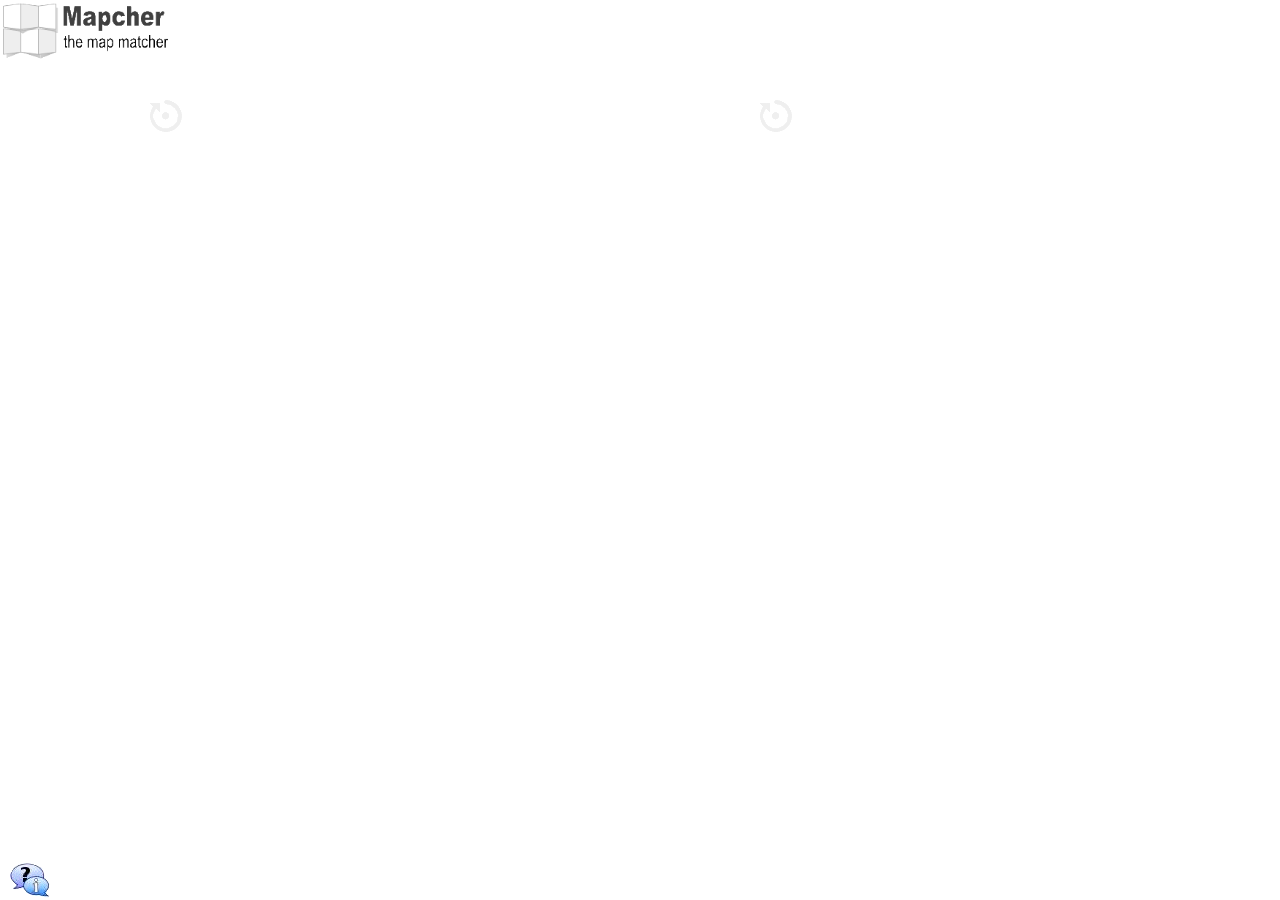
<file: index.html>
<!DOCTYPE html>
<html  xmlns="http://www.w3.org/1999/xhtml">
    <head>
        <meta http-equiv="Content-Type" content="text/html; charset=UTF-8">
        <meta name="keywords" lang="ru" content="2, две, карты, рядом, сравнить, сопоставить, больше, море, озеро, город">
        <meta name="description" lang="ru" content="Сравните наглядно две карты. Ответьте на вопрос: Это как докуда?">
        <meta name="keywords" lang="en-us" content="2, two, maps, side-by-side, match, compare, comparison, collation, bigger, sea, lake, city">
        <meta name="description" lang="en-us" content="Compare visually geographical objects on two maps side-by-side.">
        <title>Mapcher</title>
        <script type="text/javascript" async="" src="js/watch.js"></script>
        <script type="text/javascript">
            let lang;
            if (document.cookie.indexOf('l%3Dr') > -1) {
                lang = 'ru';
            }
            else if (document.cookie.indexOf('l%3De') > -1) {
                lang = 'en-us';
            }
            else {
                if (location.hash.indexOf('l=r') > -1) {
                    lang = 'ru';
                }
                else {
                    lang = 'en-us';
                }
            }
            let l10n;
            if (lang === 'ru') {
                l10n = {
                    lang: 'ru',
                    locale: 'ru-RU',
                    keywords: '2, две, карты, рядом, сравнить, сопоставить, больше, море, озеро, город',
                    description: 'Сравните наглядно две карты. Ответьте на вопрос: Это как докуда?',
                    title: 'Mapcher',
                    help: 'Помощь',
                    language: 'Язык',
                    layout: 'Расположение карт',
                    russian: 'Русский  &#x2713;',
                    english: 'English',
                    horizontal: 'Горизонтально',
                    vertical: 'Вертикально',
                    reset: 'Сброс'
                };
            }
            else {
                l10n = {
                    lang: 'en',
                    locale: 'en-US',
                    keywords: '2, two, maps, side-by-side, match, compare, comparison, collation, bigger, sea, lake, city',
                    description: 'Compare visually geographical objects on two maps side-by-side.',
                    title: 'Mapcher',
                    help: 'Help',
                    language: 'Language',
                    layout: 'Layout',
                    russian: 'Русский',
                    english: 'English  &#x2713;',
                    horizontal: 'Horizontal',
                    vertical: 'Vertical',
                    reset: 'Reset'
                };
            }
        </script>

        <meta name="robots" content="all">
        <meta name="author" content="Mapcher">
        <meta name="copyright" content="Mapcher 2020">

        <meta name="viewport" content="initial-scale=1.0, user-scalable=no, maximum-scale=1">
        <link rel="shortcut icon" type="image/png" href="img/favicon.png">
        <link rel="stylesheet" href="css/bootstrap.css">
        <link rel="stylesheet" href="css/jquery-ui.css">
        <link href="css/main.css" rel="stylesheet">

        <script src="js/jquery.js" type="text/javascript"></script>
        <script src="js/jquery-ui.js" type="text/javascript"></script>
        <script src="js/jquery-css-transform.js" type="text/javascript"></script>
        <script src="js/jquery-animate-css-rotate-scale.js" type="text/javascript"></script>
        <script src="js/jquery.cookie.js" type="text/javascript"></script>
        <script type="text/javascript">
            document.write("<script type='text/javascript' src='https://api-maps.yandex.ru/2.1.29/?lang=" + l10n.locale + "&amp;apikey=1b5c3f86-fe5f-4d38-bea4-d415aa100988'><\/script>");
        </script>
        <!--<script type="text/javascript" src="js/json.txt"></script>-->
        <script type="text/javascript" src="js/share.js" charset="utf-8"></script>

        <script type="text/javascript" src="js/app.js"></script>

        <script type="text/javascript" async="" src="js/reformal.js"></script>
        <style type="text/css" media="screen">
            #reformal_tab {
                display: block;
                font-size: 0;
                background-color: transparent !important;
                line-height: 0;
                cursor: pointer;
                z-index: 100001;
                left: 10px;
                position: fixed;
                bottom: 0;
                border: none;
            }
            #reformal_tab img {
                border: none;
                padding: 0;
                margin: 0;
            }
        </style>
    </head>

    <body>
        <a id="reformal_tab" href="http://mapcher.reformal.ru/" onclick="Reformal.widgetOpen();return false;"
                 onmouseover="Reformal.widgetPreload();" onmouseout="Reformal.widgetAbortPreload();">
            <img src="img/feedback.png" alt="">
        </a>

        <div id="window" class="window">
            <div id="maps" class="maps">
                <div id="mapContainer0" class="mapContainer0">
                    <div id="map0" class="map0"></div>
                    <div id="handle0" class="handle0 handleShow ui-draggable ui-draggable-handle">
                        <img src="img/handle.png">
                    </div>
                </div>
                <div id="mapContainer1" class="mapContainer1">
                    <div id="map1" class="map1"></div>
                    <div id="handle1" class="handle1 handleShow ui-draggable ui-draggable-handle">
                        <img src="img/handle.png">
                    </div>
                </div>
                <div id="horizontalDivider" class="horizontalDivider"></div>
                <div id="verticalDivider" class="verticalDivider"></div>
            </div>

            <div id="header" class="header">
                <div id="logo" class="logo">
                    <img src="img/logo100Mapcher.png" style="height:60px; float:left">
                    <!--<div id="shares" class="shares">
                        <div id="ya_share" class="ya_share"></div>
                        <div id="ya_share2" class="ya_share2"></div>
                    </div>-->
                </div>
                <div id="banners" class="banners"></div>
            </div>

            <div id="menu" class="menu">
                <br>
                <script>document.write(l10n.language);</script>
                <br>
                <span id="ru" class="ru menuOption"><img src="img/ru.png">
                        <script>document.write(l10n.russian);</script>
                </span>
                <br>
                <span id="en" class="en menuOption"><img src="img/en.png">
                        <script>document.write(l10n.english);</script>
                </span>
                <br>
                <br>
                <script>document.write(l10n.layout);</script>
                <br>
                <span id="horizontal" class="horizontal menuOption">
                    <img src="img/horizontal.png" alt="horizontal">
                    <script>document.write(l10n.horizontal);</script>
                </span>
                <br>
                <span id="vertical" class="vertical menuOption">
                    <img src="img/vertical.png" alt="vertical">
                    <script>document.write(l10n.vertical);</script>
                </span>
                <br>
                <br>
                <span id="reset" class="reset menuOption">
                    <img src="img/reset.png" alt="reset">
                    <script>document.write(l10n.reset);</script>
                </span>
                <br>
                <span id="help" class="help menuOption">
                    <script>document.write("<a href='" + l10n.locale.substr(0, 2) + "/index.html'></a>");</script>
                    <a href="en/index.html">
                        <img src="img/help.png" style="background-color:white">
                        <script>document.write(l10n.help);</script>
                    </a>
                    <br>
                </span>
                <span id="mailto" class="mailto menuOption">
                    <a href="mailto:mapcher.com@yandex.ru">e-mail: mapcher.com@yandex.ru</a>
                </span>

                <div id="metrica" class="metrica">

                </div>
            </div>
        </div>

        <script type="text/javascript">
            const reformalOptions = {
                project_id: 852979,
                project_host: "mapcher.reformal.ru",
                tab_orientation: "bottom-left",
                tab_indent: "10px",
                tab_image_url: "img/feedback.png",
                tab_is_custom: true
            };
            (function () {
                const script = document.createElement('script');
                script.type = 'text/javascript'; script.async = true;
                script.src = ('https:' == document.location.protocol ? 'https://' : 'http://') + 'media.reformal.ru/widgets/v3/reformal.js';
                document.getElementsByTagName('head')[0].appendChild(script);
            })();
        </script>
        <noscript>
            <a href="http://reformal.ru"><img src="http://media.reformal.ru/reformal.png" /></a>
            <a href="http://mapcher.reformal.ru">Oтзывы и предложения для Mapcher</a>
        </noscript>

        <script type="text/javascript">
            reformal_wdg_domain = "mapcher";
            reformal_wdg_mode = 0;
            reformal_wdg_title = "Mapcher";
            reformal_wdg_ltitle = "Leave feedback";
            reformal_wdg_lfont = "Verdana, Geneva, sans-serif";
            reformal_wdg_lsize = "11px";
            reformal_wdg_color = "#FFA000";
            reformal_wdg_bcolor = "#516683";
            reformal_wdg_tcolor = "#FFFFFF";
            reformal_wdg_align = "left";
            reformal_wdg_waction = 0;
            reformal_wdg_vcolor = "#9FCE54";
            reformal_wdg_cmline = "#E0E0E0";
            reformal_wdg_glcolor = "#105895";
            reformal_wdg_tbcolor = "#FFFFFF";
            reformal_wdg_bimage = "8489db229aa0a66ab6b80ebbe0bb26cd.png";
        </script>
    </body>
</html>
</file>
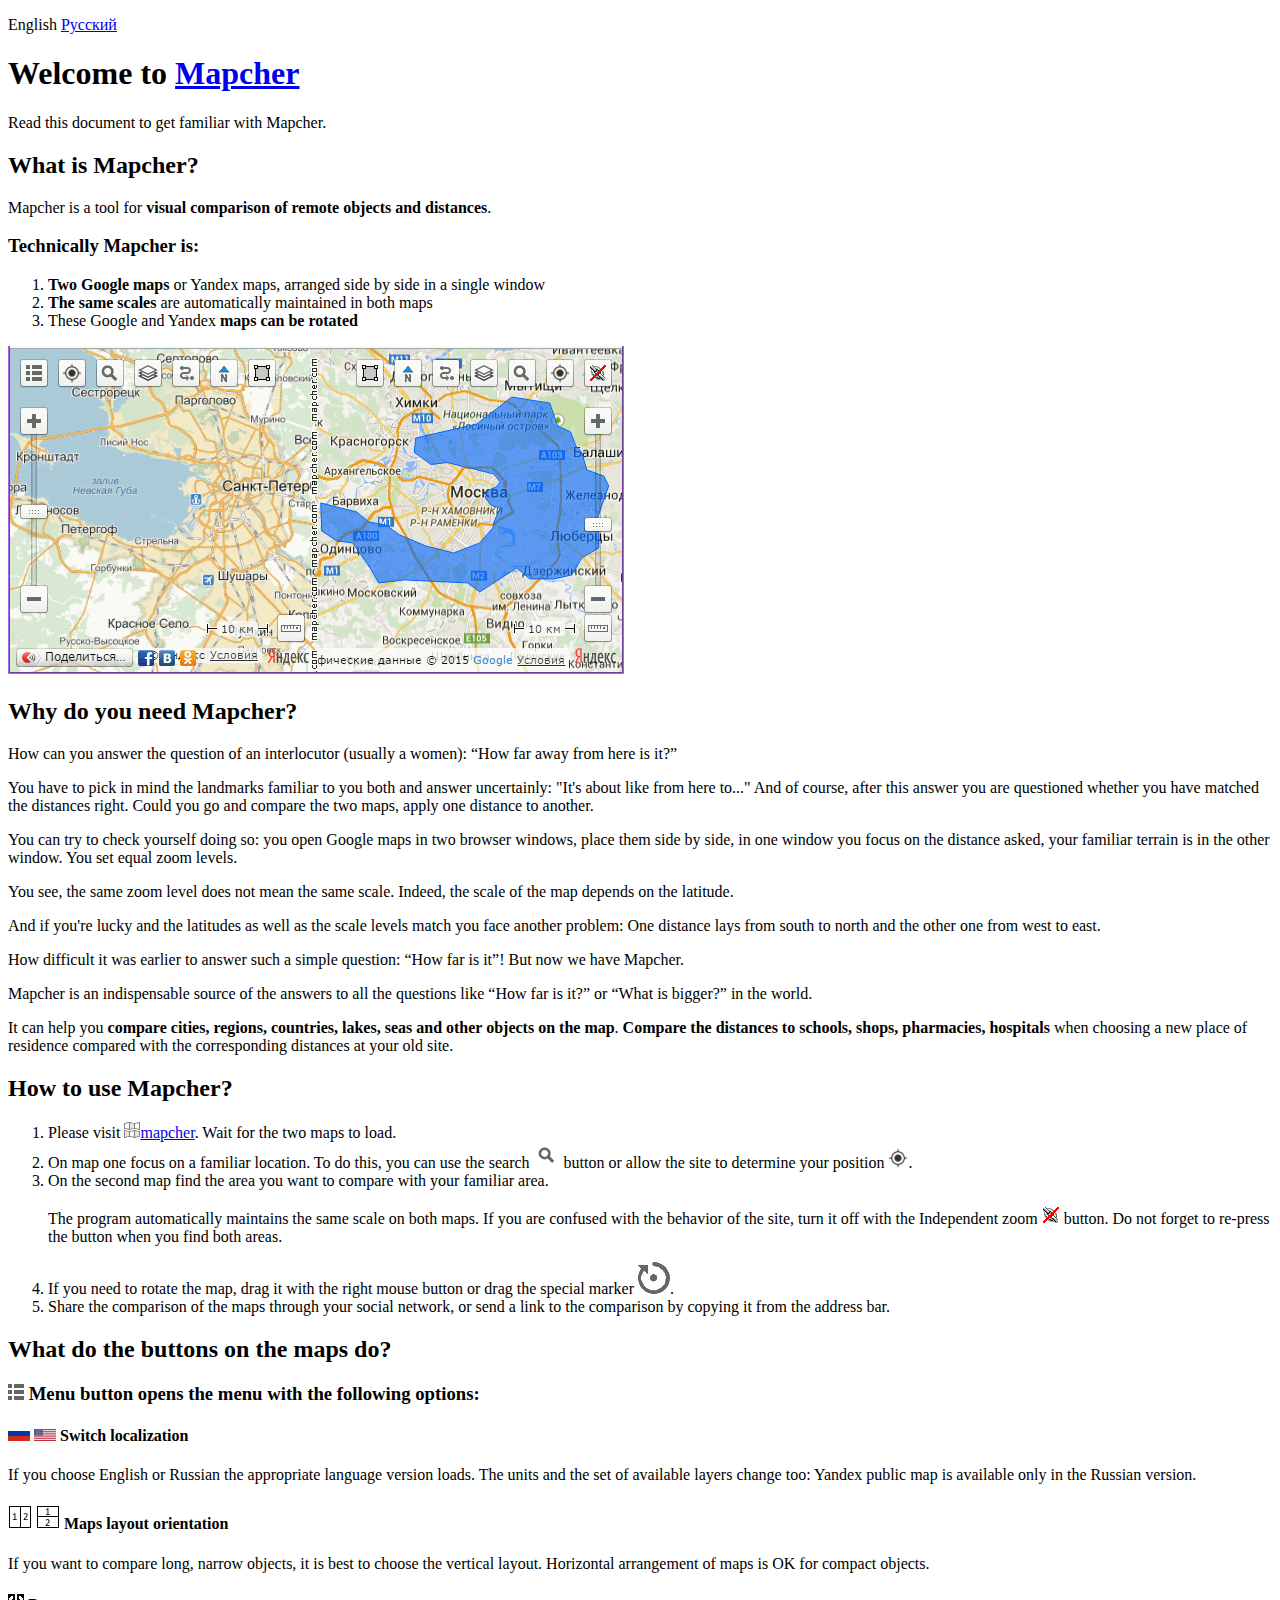
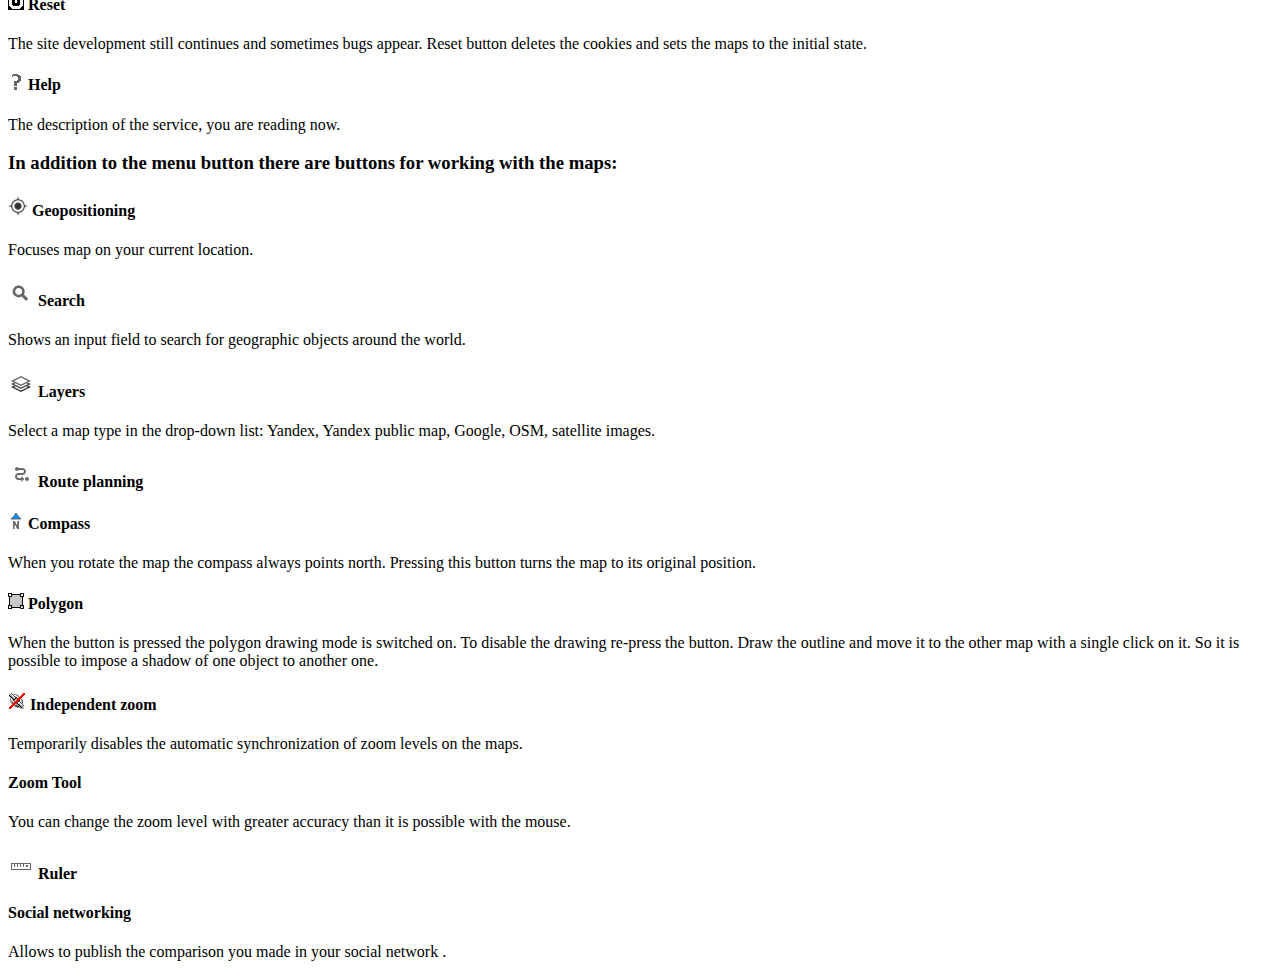
<file: en/index.html>
<!DOCTYPE html>
<html xmlns="http://www.w3.org/1999/xhtml">
<head>
<meta http-equiv="Content-Type" content="text/html; charset=UTF-8">
<meta name="viewport" content="width=device-width, initial-scale=1">
<link rel="shortcut icon" type="image/png" href="../img/favicon.png">
<title>Mapcher</title>
<meta name="keywords" content="two maps side-by-side compare bigger sea lake city country geographic objects">
<meta name="description" content="Mapcher is a tool for visual comparison of remote geographical objects and distances. Two maps side by side help you to answer the questions &#39;How far is it?&#39; and &#39;What is bigger?&#39;">
<meta name="robots" content="all">
<meta name="author" content="Mapcher">
<meta name="copyright" content="Mapcher 2020">
</head>
<body>
<p>English 
	<a href="../ru/index.html">Русский</a>
</p>
<h1>Welcome to <a href="../index.html#l=en">Mapcher</a></h1>
<p>Read this document to get familiar with Mapcher.</p>
<h2>What is Mapcher?</h2>
<p>Mapcher is a tool for <strong>visual comparison of remote objects and distances</strong>.</p>
<h3>Technically Mapcher is:</h3>
<ol>
<li><strong>Two Google maps</strong> or Yandex maps, arranged side by side in a single window</li>
<li><strong>The same scales</strong> are automatically maintained in both maps</li>
<li>These Google and Yandex <strong>maps can be rotated</strong></li>
</ol>
<img src="../img/SPBonMSK.png" alt="The shadow of St. Petersburg over Moscow">

<h2>Why do you need Mapcher?</h2>

<p>How can you answer the question of an interlocutor (usually a women): <q>How far away from here is it?</q></p>
<p>You have to pick in mind the landmarks familiar to you both and answer uncertainly: "It's about like from here to..." And of course, after this answer you are questioned whether you have matched the distances right. Could you go and compare the two maps, apply one distance to another.</p>
<p>You can try to check yourself doing so: you open Google maps in two browser windows, place them side by side, in one window you focus on the distance asked, your familiar terrain is in the other window. You set equal zoom levels.</p>
<p>You see, the same zoom level does not mean the same scale. Indeed, the scale of the map depends on the latitude.</p>
<p>And if you're lucky and the latitudes as well as the scale levels match you face another problem: One distance lays from south to north and the other one from west to east.</p>
<p>How difficult it was earlier to answer such a simple question: <q>How far is it</q>! But now we have Mapcher.</p>
<p>Mapcher is an indispensable source of the answers to all the questions like <q>How far is it?</q> or <q>What is bigger?</q> in the world.</p>
<p>It can help you <strong>compare cities, regions, countries, lakes, seas and other objects on the map</strong>. <strong>Compare the distances to schools, shops, pharmacies, hospitals</strong> when choosing a new place of residence compared with the corresponding distances at your old site.</p>

<h2>How to use Mapcher?</h2>

<ol>
<li>Please visit <a href="../#l=en"><img src="../img/favicon.png">mapcher</a>. Wait for the two maps to load.</li>
<li>On map one focus on a familiar location. To do this, you can use the search <img src="../img/search.svg"> button or allow the site to determine your position <img src="../img/geolocation.png">.</li>
<li>On the second map find the area you want to compare with your familiar area.</li>
<p>The program automatically maintains the same scale on both maps. If you are confused with the behavior of the site, turn it off with the Independent zoom <img src="../img/unlinkZooms.png"> button. Do not forget to re-press the button when you find both areas.</p>
<li>If you need to rotate the map, drag it with the right mouse button or drag the special marker <img src="../img/handle.png">.</li>
<script type="text/javascript" src="../js/share.js" charset="utf-8"></script>
<li>Share the comparison of the maps through your social network, or send a link to the comparison by copying it from the address bar.</li>
</ol>
<script language="JavaScript" type="text/javascript">
	new Ya.share({
        element: 'ya_share1',
            elementStyle: {
                'type': 'icon',
                'border': false,
                'quickServices': ['facebook', 'vkontakte', 'odnoklassniki']
            },
            l10n:'en',
            title: 'Mapcher.com - Visual comparison of geographical objects and distances',
            description: 'Mapcher.com - compare cities, countries, seas, lakes, parks, squares, etc.',
            popupStyle: {
                blocks: ['facebook', 'vkontakte', 'odnoklassniki',
						'gplus',
						'liveinternet',
						'lj',
						'moimir',
						'myspace',
						'surfingbird',
						'twitter'
					]
                ,
                copyPasteField: true
            },
            serviceSpecific: {
                twitter: {
                    title: 'Mapcher.com - Visual comparison of geographical objects and distances. #mapcher'
               }
        }
	});	
</script>
<h2>What do the buttons on the maps do?</h2>

<h3><img src="../img/menu.png"> Menu button opens the menu with the following options:</h3>
<h4><img src="../img/ru.png"> <img src="../img/en.png"> Switch localization</h4>
<p>If you choose English or Russian the appropriate language version loads. The units and the set of available layers change too: Yandex public map is available only in the Russian version.</p>
<h4><img src="../img/horizontal.png"> <img src="../img/vertical.png"> Maps layout orientation</h4>
<p>If you want to compare long, narrow objects, it is best to choose the vertical layout. Horizontal arrangement of maps is OK for compact objects.</p>
<h4><img src="../img/reset.png" style="background-color: black"> Reset</h4>
<p>The site development still continues and sometimes bugs appear. Reset button deletes the cookies and sets the maps to the initial state.</p>
<h4><img src="../img/help.png"> Help</h4>
<p>The description of the service, you are reading now.</p>
<h3>In addition to the menu button there are buttons for working with the maps:</h3>
<h4><img src="../img/geolocation.png"> Geopositioning</h4>
<p>Focuses map on your current location.</p>
<h4><img src="../img/search.svg"> Search</h4>
<p>Shows an input field to search for geographic objects around the world.</p>
<h4><img src="../img/layers.svg"> Layers</h4>
<p>Select a map type in the drop-down list: Yandex, Yandex public map, Google, OSM, satellite images.</p>
<h4><img src="../img/route.svg"> Route planning</h4>
<h4><img src="../img/compass.png"> Compass</h4>
<p>When you rotate the map the compass always points north. Pressing this button turns the map to its original position.</p><p>
</p><h4><img src="../img/contour.png"> Polygon</h4>
<p>When the button is pressed the polygon drawing mode is switched on. To disable the drawing re-press the button. Draw the outline and move it to the other map with a single click on it. So it is possible to impose a shadow of one object to another one.</p>
<h4><img src="../img/unlinkZooms.png"> Independent zoom</h4>
<p>Temporarily disables the automatic synchronization of zoom levels on the maps.</p>
<h4>Zoom Tool</h4>
<p>You can change the zoom level with greater accuracy than it is possible with the mouse.</p>
<h4><img src="../img/ruler.svg"> Ruler</h4>
<h4><span id="ya_share2"> Social networking</span></h4>
<p>Allows to publish the comparison you made in your social network .</p>
</body>
</html>
</file>
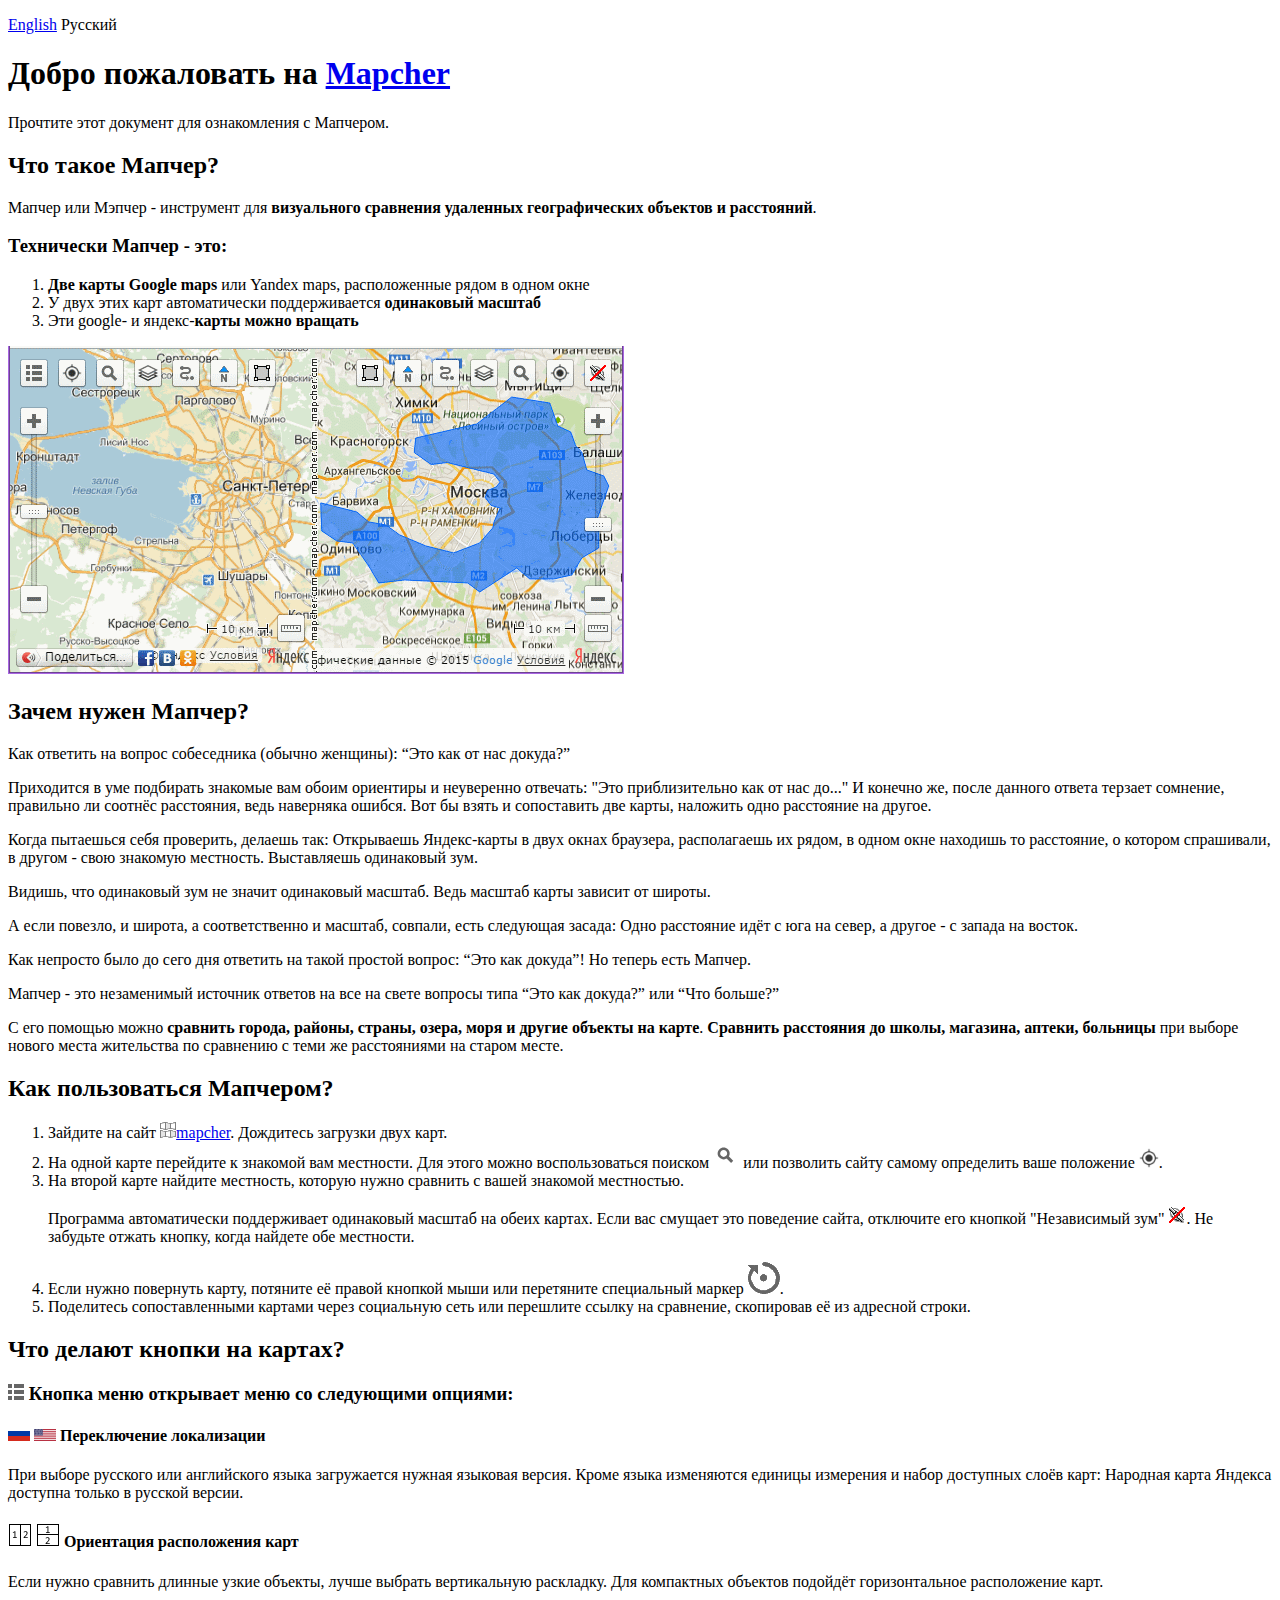
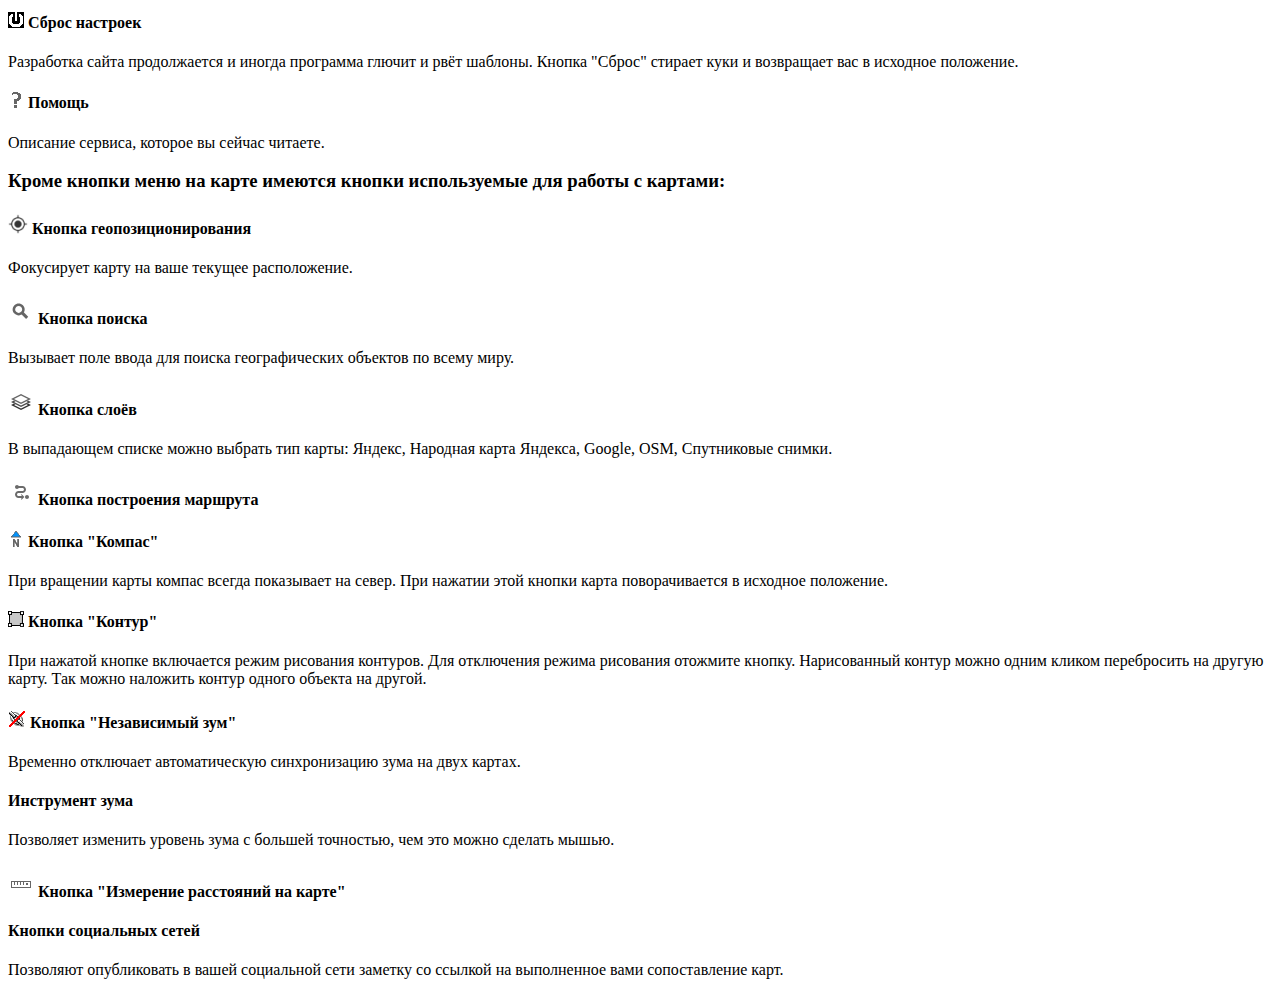
<file: ru/index.html>
<!DOCTYPE html>
<html xmlns="http://www.w3.org/1999/xhtml">
<head>
<meta http-equiv="Content-Type" content="text/html; charset=UTF-8">
<meta name="viewport" content="width=device-width, initial-scale=1">
<link rel="shortcut icon" type="image/png" href="../img/favicon.png">
<title>Mapcher</title>
<meta name="keywords" content="две карты рядом сравнить сопоставить больше море озеро город страна географический объект">
<meta name="description" content="Мапчер - инструмент для визуального сравнения удаленных географических объектов и расстояний. Две карты рядом помогают ответить на вопросы &#39;Это как докуда?&#39; и &#39;Что больше?&#39;">
<meta name="robots" content="all">
<meta name="author" content="Mapcher">
<meta name="copyright" content="Mapcher 2020">
</head>
<body>
<p>
	<a href="../en/index.html">English</a> Русский
</p>
<h1>Добро пожаловать на <a href="../index.html#l=ru">Mapcher</a></h1>
<p>Прочтите этот документ для ознакомления с Мапчером.</p>
<h2>Что такое Мапчер?</h2>
<p>Мапчер или Мэпчер - инструмент для <strong>визуального сравнения удаленных географических объектов и расстояний</strong>.</p>
<h3>Технически Мапчер - это:</h3>
<ol>
<li><strong>Две карты Google maps</strong> или Yandex maps, расположенные рядом в одном окне</li>
<li>У двух этих карт автоматически поддерживается <strong>одинаковый масштаб</strong></li>
<li>Эти google- и яндекс-<strong>карты можно вращать</strong></li>
</ol>
<img src="../img/SPBonMSK.png" alt="Тень Санкт-Петербурга над Москвой">

<h2>Зачем нужен Мапчер?</h2>

<p>Как ответить на вопрос собеседника (обычно женщины): <q>Это как от нас докуда?</q></p>
<p>Приходится в уме подбирать знакомые вам обоим&nbsp;ориентиры и неуверенно&nbsp;отвечать: "Это приблизительно как от нас до..." И конечно же, после данного ответа терзает сомнение, правильно ли соотнёс расстояния, ведь наверняка ошибся. Вот бы взять и сопоставить&nbsp;две карты, наложить одно расстояние на другое.</p>
<p>Когда пытаешься себя проверить, делаешь так: Открываешь Яндекс-карты в двух окнах браузера, располагаешь их рядом, в одном окне находишь то расстояние, о&nbsp;котором спрашивали, в другом - свою знакомую местность. Выставляешь одинаковый зум.</p>
<p>Видишь, что одинаковый зум не значит одинаковый масштаб. Ведь масштаб карты зависит от широты.</p>
<p>А если повезло, и широта, а соответственно и масштаб, совпали, есть следующая засада: Одно расстояние идёт с юга на север, а другое - с запада на восток.</p>
<p>Как непросто было до сего дня ответить на такой простой вопрос: <q>Это как докуда</q>! Но теперь есть Мапчер.</p>
<p>Мапчер - это незаменимый источник ответов на все на свете вопросы типа <q>Это как докуда?</q> или <q>Что больше?</q> </p>
<p>С его помощью можно <strong>сравнить города, районы, страны, озера, моря и другие объекты на карте</strong>. <strong>Сравнить расстояния до школы, магазина, аптеки, больницы</strong> при выборе нового места жительства по сравнению с теми же расстояниями на старом месте.</p>

<h2>Как пользоваться Мапчером?</h2>

<ol>
<li>Зайдите на сайт <a href="../#l=ru"><img src="../img/favicon.png">mapcher</a>. Дождитесь загрузки двух карт.</li>
<li>На одной карте перейдите к знакомой вам местности. Для этого можно воспользоваться поиском <img src="../img/search.svg"> или позволить сайту самому определить ваше положение <img src="../img/geolocation.png">.</li>
<li>На второй карте найдите местность, которую нужно сравнить с вашей знакомой местностью.</li>
<p>Программа автоматически поддерживает одинаковый масштаб на обеих картах. Если вас смущает это поведение сайта, отключите его кнопкой "Независимый зум" <img src="../img/unlinkZooms.png">. Не забудьте отжать кнопку, когда найдете обе местности.</p>
<li>Если нужно повернуть карту, потяните её правой кнопкой мыши или перетяните специальный маркер <img src="../img/handle.png">.</li>
<script type="text/javascript" src="../js/share.js" charset="utf-8"></script>
<li>Поделитесь сопоставленными картами через социальную сеть или перешлите ссылку на сравнение, скопировав её из адресной строки.</li>
</ol>
<script language="JavaScript" type="text/javascript">
	new Ya.share({
        element: 'ya_share1',
            elementStyle: {
                'type': 'icon',
                'border': false,
                'quickServices': ['facebook', 'vkontakte', 'odnoklassniki']
            },
            l10n:'ru',
            title: 'Mapcher.com - Визуальное сравнение географических объектов и расстояний',
            description:'Mapcher.com - Сравните города, страны, моря, озера, парки, площади и т.п.',
            popupStyle: {
                blocks: ['facebook', 'vkontakte', 'odnoklassniki',
						'gplus',
						'liveinternet',
						'lj',
						'moimir',
						'myspace',
						'surfingbird',
						'twitter'
					]
                ,
                copyPasteField: true
            },
            serviceSpecific: {
                twitter: {
                    title: 'Mapcher.com - Визуальное сравнение географических объектов и расстояний. #mapcher'
               }
        }
	});	
</script>	
<h2>Что делают кнопки на картах?</h2>

<h3><img src="../img/menu.png"> Кнопка меню открывает меню со следующими опциями:</h3>
<h4><img src="../img/ru.png"> <img src="../img/en.png"> Переключение локализации</h4>
<p>При выборе русского или английского языка загружается нужная языковая версия. Кроме языка изменяются единицы измерения и набор доступных слоёв карт: Народная карта Яндекса доступна только в русской версии.</p>
<h4><img src="../img/horizontal.png"> <img src="../img/vertical.png"> Ориентация расположения карт</h4>
<p>Если нужно сравнить длинные узкие объекты, лучше выбрать вертикальную раскладку. Для компактных объектов подойдёт горизонтальное расположение карт.</p>
<h4><img src="../img/reset.png" style="background-color:black"> Сброс настроек</h4>
<p>Разработка сайта продолжается и иногда программа глючит и рвёт шаблоны. Кнопка "Сброс" стирает куки и возвращает вас в исходное положение.</p>
<h4><img src="../img/help.png"> Помощь</h4>
<p>Описание сервиса, которое вы сейчас читаете.</p>
<h3>Кроме кнопки меню на карте имеются кнопки используемые для работы с картами:</h3>
<h4><img src="../img/geolocation.png"> Кнопка геопозиционирования</h4>
<p>Фокусирует карту на ваше текущее расположение.</p>
<h4><img src="../img/search.svg"> Кнопка поиска</h4>
<p>Вызывает поле ввода для поиска географических объектов по всему миру.</p>
<h4><img src="../img/layers.svg"> Кнопка слоёв</h4>
<p>В выпадающем списке можно выбрать тип карты: Яндекс, Народная карта Яндекса, Google, OSM, Спутниковые снимки.</p>
<h4><img src="../img/route.svg"> Кнопка построения маршрута</h4>
<h4><img src="../img/compass.png"> Кнопка "Компас"</h4>
<p>При вращении карты компас всегда показывает на север. При нажатии этой кнопки карта поворачивается в исходное положение.</p><p>
</p><h4><img src="../img/contour.png"> Кнопка "Контур"</h4>
<p>При нажатой кнопке включается режим рисования контуров. Для отключения режима рисования отожмите кнопку. Нарисованный контур можно одним кликом перебросить на другую карту. Так можно наложить контур одного объекта на другой.</p>
<h4><img src="../img/unlinkZooms.png"> Кнопка "Независимый зум"</h4>
<p>Временно отключает автоматическую синхронизацию зума на двух картах.</p>
<h4>Инструмент зума</h4>
<p>Позволяет изменить уровень зума с большей точностью, чем это можно сделать мышью.</p>
<h4><img src="../img/ruler.svg"> Кнопка "Измерение расстояний на карте"</h4>
<h4><span id="ya_share2"> Кнопки социальных сетей</span></h4>
<p>Позволяют опубликовать в вашей социальной сети заметку со ссылкой на выполненное вами сопоставление карт.</p>
</body>
</html>
</file>
<file: css/main.css>
.metrica{
	position:absolute;
	bottom:0px;
}
.horizontal{	
	height:25px;
	width:25px;
}
.vertical{	
	height:25px;
	width:25px;
}
.ru{	
	height:25px;
	width:25px;
}
.en{	
	height:25px;
	width:25px;
}
.window{
	position:fixed;
	top:0px;	
	left:0px;
	height:100%;
	width:100%;
}
.menu{	
	position:fixed;
	height:100%;
	left:-200px;
	width:200px;
	top:0px;
	background-color: #e4b9c0;
}
.menuItem{
	position:relative;
	width:100%;
}
.menuOption{
	position:relative;
	cursor: pointer;
}
.maps{
	position:absolute;
	width:100%;
	top:60px;
	bottom:0px;
}
.footer{
	position:absolute;
	height:60px;
	left:0px;
	width:100%;	
	top:0px;
}
.header{
	position:absolute;
	height:60px;
	left:0px;
	width:100%;	
	top:0px;
}
.logo{
	position:absolute;
	left:0px;
	height:60px;
	width:320px;
}
.banners{
	position:absolute;
	left:320px;
	right:0px;
	height:60px;
	overflow:hidden;
}
.banner1{
	position:absolute;
	right:0px;
	width:468px;
	height:60px;
}
.banner2{
	position:absolute;
	right:468px;
	left:0px;
	height:60px;
}
.shares{
	position:absolute;
	height:60px;
	width:130px;
	bottom:0px;
	right:0px;
}
.ya_share{
	left:0px;
	position:absolute;
	height:30px;
	width:140px;
}
.ya_share2{
	left:0px;
	top:30px;
	position:absolute;
	height:30px;
	width:140px;
}
.banner{
	height:60px;
}
.mapContainer0{
	position:absolute;
	left:0px;
	top:0px;
	width:50%;
	height:100%;
	overflow:hidden;
}
.mapContainer1{
	position:absolute;
	right:0px;
	bottom:0px;
	width:50%;
	height:100%;
	overflow:hidden;
}
.map0{
	position:relative;
	top:0px;
	left:0px;
	height:100%;
	width:100%;
}
.map1{
	position:relative;
	top:0px;
	left:0px;
	height:100%;
	width:100%;
}
.horizontalDivider:hover{
	opacity:0.2;
	filter:alpha(opacity=20);
	-moz-opacity:0.2;
}
.horizontalDivider{
	position:absolute;
	left:50%;
	width:20px;
	height:100%;
	cursor: e-resize;
	background-color: grey;

	opacity:0;
	filter:alpha(opacity=0);
	-moz-opacity:0;
}
.verticalDivider:hover{
	opacity:0.2;
	filter:alpha(opacity=20);
	-moz-opacity:0.2;
}
.verticalDivider{
	position:absolute;
	height:20px;
	width:100%;
	cursor: n-resize;
	background-color: grey;
	display: none;

	opacity:0;
	filter:alpha(opacity=0);
	-moz-opacity:0;
}


.compass0{
	cursor: pointer;
	border-radius: 10px;
	position:absolute;
	bottom:28px;
	left:10px;
	z-index:2000;
}
.compass1{
	cursor: pointer;
	border-radius: 10px;
	position:absolute;
	bottom:28px;
	left:10px;
	z-index:2000;
}
.compassShow{
	left:20px;
}
.handle0{
	cursor: pointer;
	border-radius: 3px;
	position:absolute;
	top:0px;
	left:0px;
	z-index:2000;
	margin-top:40px;
	margin-left:40px;
	margin-right:10px;
	margin-bottom:52px;
	opacity:0.1;
	filter:alpha(opacity=10);
	-moz-opacity:0.1;
}
.handle0:hover{
	opacity:1;
	filter:alpha(opacity=100);
	-moz-opacity:1;
}
.handle1{
	cursor: pointer;
	border-radius: 3px;
	position:absolute;
	top:0px;
	left:0px;
	z-index:2000;
	margin-top:40px;
	margin-left:10px;
	margin-right:40px;
	margin-bottom:52px;
	opacity:0.1;
	filter:alpha(opacity=10);
	-moz-opacity:0.1;
}
.handle1:hover{
	opacity:1;
	filter:alpha(opacity=100);
	-moz-opacity:1;
}
.handleShow{
	left:110px;
}
</file>
